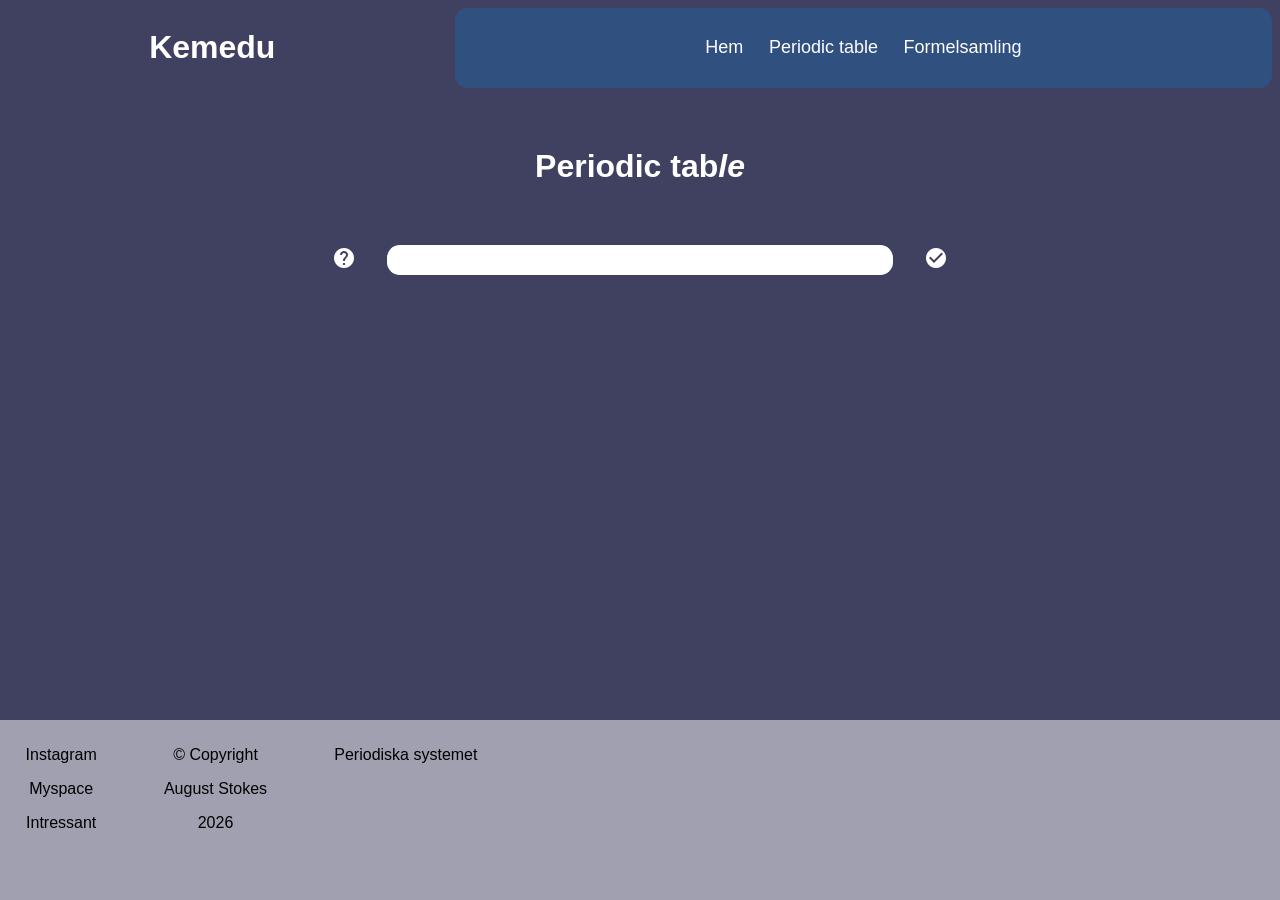
<file: periodic-table.html>
<!DOCTYPE html>
<html lang="en">

<head>
    <meta charset="UTF-8">
    <meta name="viewport" content="width=device-width, initial-scale=1.0">
    <link rel="stylesheet" href="css/main.css">
    <link rel="stylesheet" href="css/periodic-table.css">
    <link rel="stylesheet" href="https://fonts.googleapis.com/icon?family=Material+Icons">
    <title>Periodic table</title>
</head>

<body>
    <header>
        <h1>Kemedu</h1>
        <button id="menu-button"><i class="material-icons">menu</i></button>
    </header>
    <div id="fade-layer"></div>
    <nav>
        <ul>
            <li><a href="index.html">Hem</a></li>
            <li><a href="periodic-table.html">Periodic table</a></li>
            <li><a href="formulas.html">Formelsamling</a></li>
        </ul>
    </nav>
    <section id="rules">
        <h2>Regler</h2>
        <span>Gissa element för att avslöja ledtrådar till dagens grundämne.</span>
        <div id="colors">
            <div id="white"><strong>Fel</strong></div>
            <div id="yellow"><strong>Nära</strong></div>
            <div id="green"><strong>Rätt</strong></div>
        </div>
        <span>Kemiska betäckningen är <span class="green">rätt</span> när första bokstaven i betäckningarna är
            samma. Och den är <span class="yellow">nära</span> när första bokstaven är inom 3 steg i alfabetet.
            Pilen pekar åt bokstavens plats
            i alfabetet.
        </span>
        <span>Atomnumret är <span class="yellow">nära</span> om det är inom 3 steg.</span>
        <span>Aggregationstillståndet är vid 30°C och normalt lufttryck.</span>
        <span>Smältpunkten är <span class="yellow">nära</span> inom 100°C. Vänsterpilen innebär lägre temperatur och
            högerpilen, högre.</span>
        <span>Bilden är <span class="yellow">nära</span> om avståndet mellan ämnenas position i periodiska systemet
            är 2 längdenheter eller mindre. Den är <span class="green">rätt</span> när gissningen var rätt</span>
        <h2>Grupper/typer</h2>
        <ul>
            <li>Icke-metaller</li>
            <li>Ädelgaser</li>
            <li>Alkalimetaller</li>
            <li>Alkaliska jordartsmetaller</li>
            <li>Halvmetaller</li>
            <li>Posttransitionsmetaller</li>
            <li>Övergångsmetaller</li>
            <li>Ädelmetaller</li>
            <li>Lantanoider</li>
            <li>Aktinoider</li>
        </ul>
        <span>Transaktiniderna kategoriseras efter deras grupp och teoretiska egenskaper.</span>
    </section>
    <h1>Periodic tab<em>le</em></h1>
    <div id="wrapper">
        <main>
            <button id="rules-btn"><i class="material-icons">help</i></button>
            <input type="search" id="search-bar" aria-label="Sökruta" autocomplete="off">
            <div id="search-dropdown"></div>
            <button id="search-submit"><i class="material-icons">check_circle</i></button>
        </main>
    </div>
    <div id="empty-space-before-footer"></div>
    <footer>
        <div>
            <span><a href="https://www.instagram.com/simonbogson">Instagram</a></span>
            <span><a href="https://www.myspace.com/bogsonsimon">Myspace</a></span>
            <span><a href="https://cat-bounce.com/">Intressant</a></span>
        </div>
        <div>
            <span>© Copyright</span>
            <span>August Stokes</span>
            <span>2026</span>
        </div>
        <div>
            <span><a href="https://ptable.com/#Egenskaper">Periodiska systemet</a></span>
        </div>
    </footer>
    <script src="js/main.js"></script>
    <script src="js/periodic-table.js"></script>
</body>

</html>
</file>
<file: css/main.css>
:root {
	--dark-blue-color: #404060;
	--light-blue-color: #305080;
	--green-color: lightgreen;
	--yellow-color: yellow;
	--white-color: white;
	--hover-color: hotpink;
}

body {
	font-family: sans-serif;
	background-color: var(--dark-blue-color);
	color: var(--white-color);
}

header {
	flex-grow: 1;
	display: flex;
	align-items: center;
	z-index: 5;
}

h1 {
	grid-area: h1;
}

h1,
h2 {
	width: 100%;
	text-align: center;
}

button {
	background-color: #00000000;
	color: var(--white-color);
	border: none;
}

button,
a {
	transition: color 1s;
}

#fade-layer {
	display: none;
	position: fixed;
	top: 0;
	left: 0;
	width: 100%;
	height: 100%;
	opacity: 0.4;
	background-color: black;
	z-index: 4;
}

#fade-layer.visible {
	display: block;
}

nav {
	background-color: var(--light-blue-color);
	display: flex;
	justify-content: center;
	align-items: center;
}

nav ul {
	display: flex;
	justify-content: space-between;
	align-items: center;
	gap: 2vw;
	padding: 0;
}

nav li {
	list-style: none;
}

nav a {
	font-size: large;
	text-decoration: none;
	color: white;
}

#wrapper {
	grid-area: wr;
	z-index: 0;
}

#empty-space-before-footer {
	padding-top: 5%;
}

#empty-space-before-footer,
footer {
	height: 20vh;
}

footer {
	position: fixed;
	bottom: 0;
	left: 0;
	width: 100%;
	background-color: #ffffff80;
	color: #000;
	display: flex;
	gap: 1rem;
}

footer div {
	padding: 2%;
	display: flex;
	flex-direction: column;
	align-items: center;
	gap: 1rem;
}

footer a {
	text-decoration: none;
	color: black;
}

@media screen and (max-width: 500px) {
	:root {
		--border-radius: 2vw;
	}

	nav {
		position: fixed;
		width: 80%;
		height: 100%;
		top: 0;
		right: -80%;
		transition: right 1s;
		z-index: 10;
	}

	nav.visible {
		right: 0;
	}

	nav ul {
		flex-direction: column;
	}
}

@media screen and (min-width: 501px) {
	:root {
		--border-radius: 1vw;
	}

	header>button {
		display: none;
	}

	body {
		display: grid;
		grid-template-areas:
			"hd nv"
			"h1 h1"
			"wr wr"
			"ft ft";
		grid-template-columns: 1fr 2fr;
		gap: 3vw;
	}

	nav {
		display: flex;
		border-radius: var(--border-radius);
		background-color: var(--light-blue-color);
	}

	button:hover,
	a:hover {
		color: var(--hover-color) !important;
		cursor: pointer;
	}
}
</file>
<file: css/periodic-table.css>
#rules {
	position: fixed;
	top: -50%;
	transition: top 1s;
	left: 50%;
	transform: translate(-50%, -50%);
	width: 60vw;
	height: 80vh;
	padding: 5vh;
	background-color: var(--light-blue-color);
	border: solid;
	border-radius: var(--border-radius);
	overflow-y: scroll;
	z-index: 8;
	display: flex;
	flex-direction: column;
}

#rules.visible {
	top: 50%;
}

#rules span {
	margin: 2% 0 2% 0;
}

#colors {
	display: flex;
	gap: 2%;
}

#colors>* {
	width: 100%;
	height: 10vw;
	display: flex;
	justify-content: center;
	align-items: center;
	color: black;
	border-radius: var(--border-radius);
}

#white {
	background-color: var(--white-color);
}

#yellow {
	background-color: var(--yellow-color);
}

#green {
	background-color: var(--green-color);
}

#rules ul {
	display: flex;
	flex-direction: column;
	margin: auto auto 5% auto;
	padding: 0;
}

#rules ul li {
	list-style: none;
}

main {
	display: grid;
	grid-template-areas:
		"info search submit"
		"1 suggestions 2";
	grid-template-rows: auto auto;
	order: 1;
}

main>button {
	margin: 0 2vw 0 2vw;
}

#rules-button {
	grid-area: info;
}

#search-submit {
	grid-area: submit;
}

label {
	display: none;
}

#search-bar {
	grid-area: search;
	width: 100%;
	border: none;
	border-radius: var(--border-radius);
}

#search-bar:focus {
	outline: none;
}

#search-bar.with-dropdown {
	border-radius: var(--border-radius) var(--border-radius) 0 0;
}

#search-dropdown {
	grid-area: suggestions;
	display: flex;
	flex-direction: column;
	align-items: center;
}

#search-dropdown>button {
	width: 100%;
	color: black;
	background-color: var(--white-color);
	text-align: left;
}

#search-dropdown>:last-child {
	border-radius: 0 0 var(--border-radius) var(--border-radius);
}

hr {
	width: 100%;
	flex: 1;
	height: 1px;
}

#wrapper>section {
	width: 80%;
	align-self: center;
	display: grid;
	grid-template-areas:
		"abbrev img"
		"pos img"
		"type type"
		"state melt";
	grid-template-rows: 2fr 2fr 1fr 1fr;
	grid-template-columns: 1fr 2fr;
	gap: 4%;
}

#wrapper>section>* {
	width: 100%;
	height: 100%;
	display: flex;
	justify-content: center;
	align-items: center;
	border: solid;
	border-radius: var(--border-radius);
	background-color: #202030;
}

#wrapper section img {
	grid-area: img;
	width: 100%;
	filter: sepia(1%) hue-rotate(180deg);
}

.abbrev {
	grid-area: abbrev;
}

.pos {
	grid-area: pos;
}

.type {
	grid-area: type;
}

.melt {
	grid-area: melt;
}

.state {
	grid-area: state;
}

.yellow {
	color: var(--yellow-color);
}

.green {
	color: var(--green-color);
}

@media screen and (max-width: 500px) {
	#wrapper {
		display: flex;
		flex-direction: column-reverse;
		gap: 10vw;
	}

	main {
		flex-grow: 2;
	}

	#search-bar,
	#search-dropdown>button {
		padding: 2vw;
		font-size: 150%;
	}

	#wrapper>section>* {
		font-size: 150%;
	}
}

@media screen and (min-width: 501px) {
	#wrapper {
		display: grid;
		grid-template-areas: "mn mn mn";
		grid-template-rows: auto 1fr;
		grid-template-columns: 1fr 1fr 1fr;
		gap: 3vw;
	}

	#wrapper>*:not(main) {
		margin: auto;
	}

	main {
		grid-area: mn;
		align-self: start;
	}

	main>button {
		height: 0;
	}

	#rules-btn {
		justify-self: end;
	}

	#search-submit {
		justify-self: start;
	}

	#search-bar {
		margin: auto;
	}

	#search-bar,
	#search-dropdown>button {
		padding: 0.5vw;
		font-size: 100%;
	}

	hr {
		display: none;
	}
}
</file>
